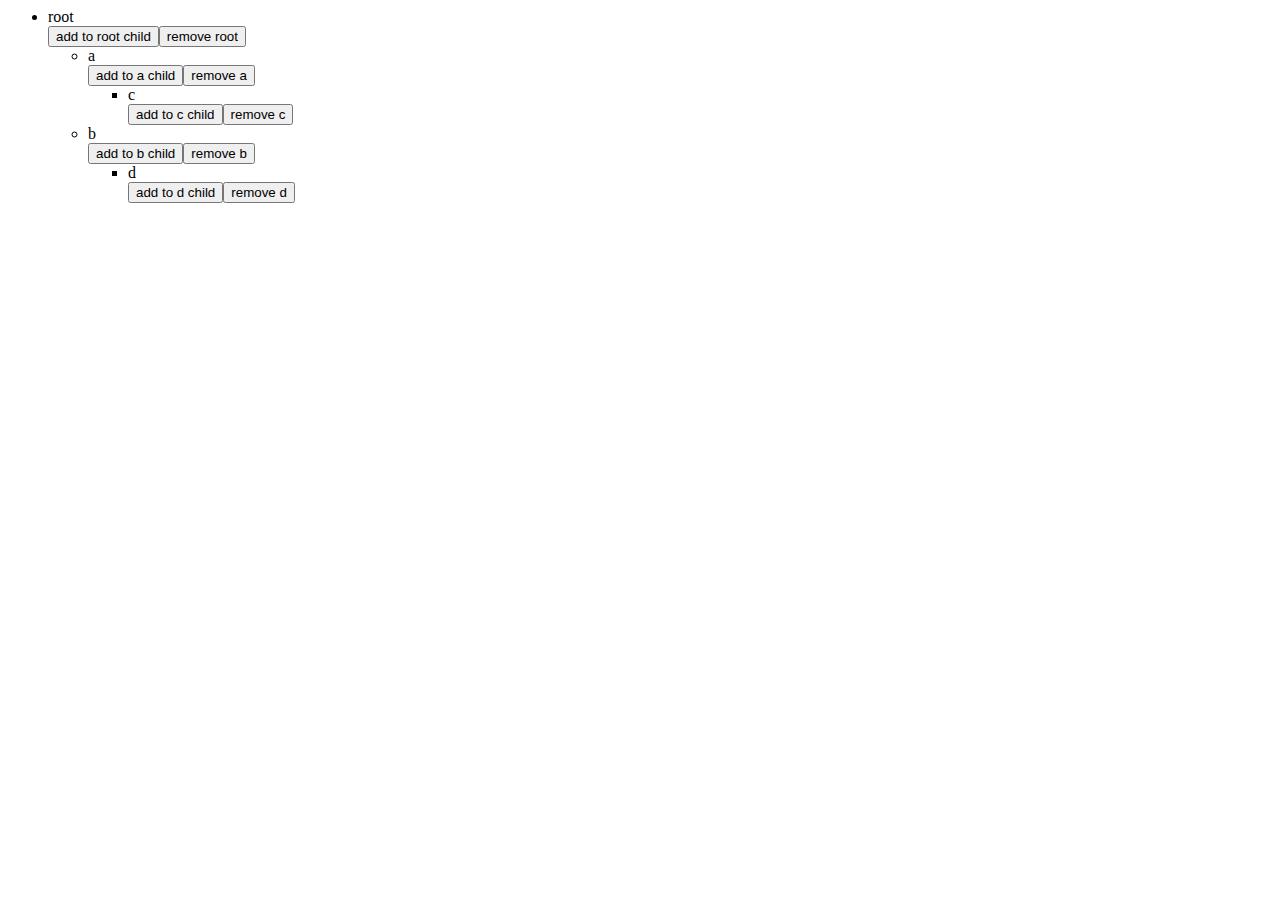
<file: 2.Tree JS question/index.html>
<html>
    <head>
        <script src="js/treeDSDOM.js" type="text/javascript"></script>
        <script src="js/treeDS.js" type="text/javascript"></script>
    </head>
    <body>
        <main id="main">
        </main>
    </body>
    <script type="text/javascript">
        var mockTreeDS = new  MockTreeDS.MockTreeDS();
        var treeDSDOM = new TreeDSDOM.TreeDSDOM(mockTreeDS);

        // treeDSDOM.drawTree(mockTreeDS.root,null);
        treeDSDOM.drawTreeFromFlatArray(mockTreeDS,null);
        
    </script>
</html>
</file>
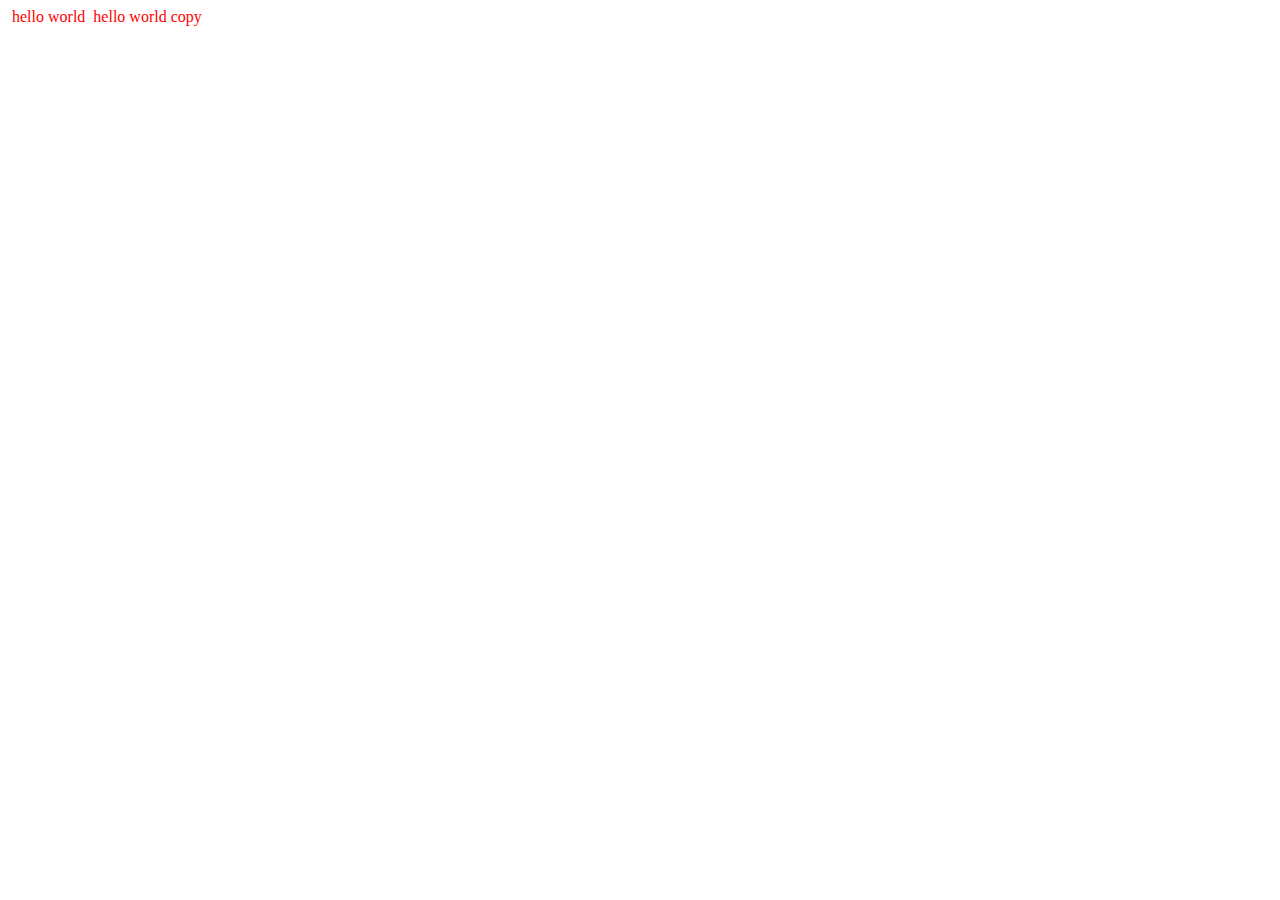
<file: 5.Eliminate inline-styles/index.html>
<html>
    <body>
        <div style="color: red">
            <span style="padding: 4px;">hello world</span>
            <span style="color: red">hello world copy</span>
        </div>
        <script src="src/js/eliminateInlineStyles.ES5.js" type="text/javascript"></script>
    </body>
    <script type="text/javascript">
        
        var eliminateInlineStyles = new EliminateInlineStyles.EliminateInlineStyles();
        
    </script>
</html>
</file>
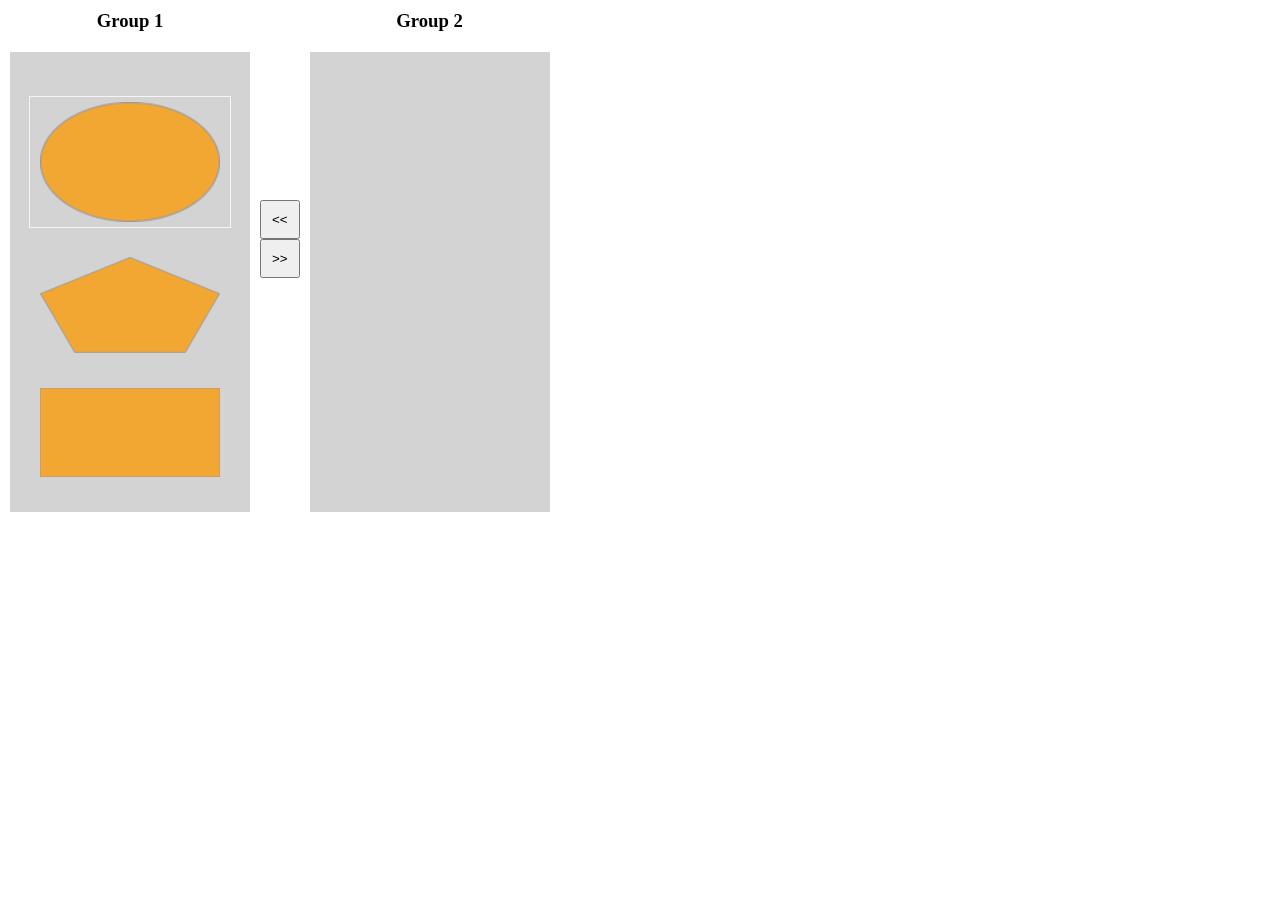
<file: 6.Shape selector/index.html>
<html>
    <head>
        <meta charset="UTF-8">
        <link rel="stylesheet" href="src/css/style.css" />
        <script type="text/javascript" src="src/js/ShapeSelector.js" ></script>
        <title>Shape Selector</title>

    </head>
    <body>
        <diV class="breakFloat">
            <div>
                <h3 class="shapeContainerTitle"></h3>
                <aside class="shapeContainer">	
                        
                </aside>
            </div>
        
            <div class="buttonsContainer">
                <button id="moveSelectedShapeLeft" />
                    <<
                </button>
                <button id="moveSelectedShapeRight"/>
                    >>
                </button>
            </div>
            
        
            <div>
                <h3 class="shapeContainerTitle"></h3>
                <aside class="shapeContainer">	
                    
                </aside>
            </div>
        </diV>

        <script type="text/javascript">
            
            var _ImageHolderContianer = new ImageHolderContianer.ImageHolderContianer(1);
            _ImageHolderContianer.addImages();

            var leftShapeSelector = document.getElementsByClassName('shapeContainer')[0];
            var rightShapeSelector = document.getElementsByClassName('shapeContainer')[1];

            var _ShapeSelectorLeft = new ShapeSelector.ShapeSelector(1,_ImageHolderContianer.imageHolderDS);
            _ShapeSelectorLeft.drawContainer(leftShapeSelector);

            // _ImageHolderContianer.imageHolderDS
            var _ShapeSelectorRight = new ShapeSelector.ShapeSelector(2,{});
            _ShapeSelectorRight.drawContainer(rightShapeSelector);
            
            var ButtonsArrows = new ButtonsArrows.ButtonsArrows(_ShapeSelectorLeft,_ShapeSelectorRight);

        </script>
    </body>
</html>
</file>
<file: 6.Shape selector/src/css/style.css>
*{
    margin: 0;
    padding: 0;
}

body{
    direction: ltr;
}

ul{
    float: left;
}
li{
    display: block;
    width: 100%;
    padding: 5px;
    margin: 25px 0;
    text-align: center;
}

aside{
    min-width: 200px;
}

div,.shapeContainer{
    float: left;
}


button{
    padding: 10px;
    display: block;
}

h3{
    text-align: center;
    margin: 10px 0;
}

.breakFloat{
    float: none;
    margin: 0 auto;
}
.buttonsContainer{
    
    margin-top: 200px;
}

.shapeContainer{
    margin: 10px;
    background-color: lightgray;   
    height: 420px;
    padding: 20px;
    overflow-y: scroll;
}
   
.outline_selected{
    outline: 1px solid whitesmoke;    
}
</file>
